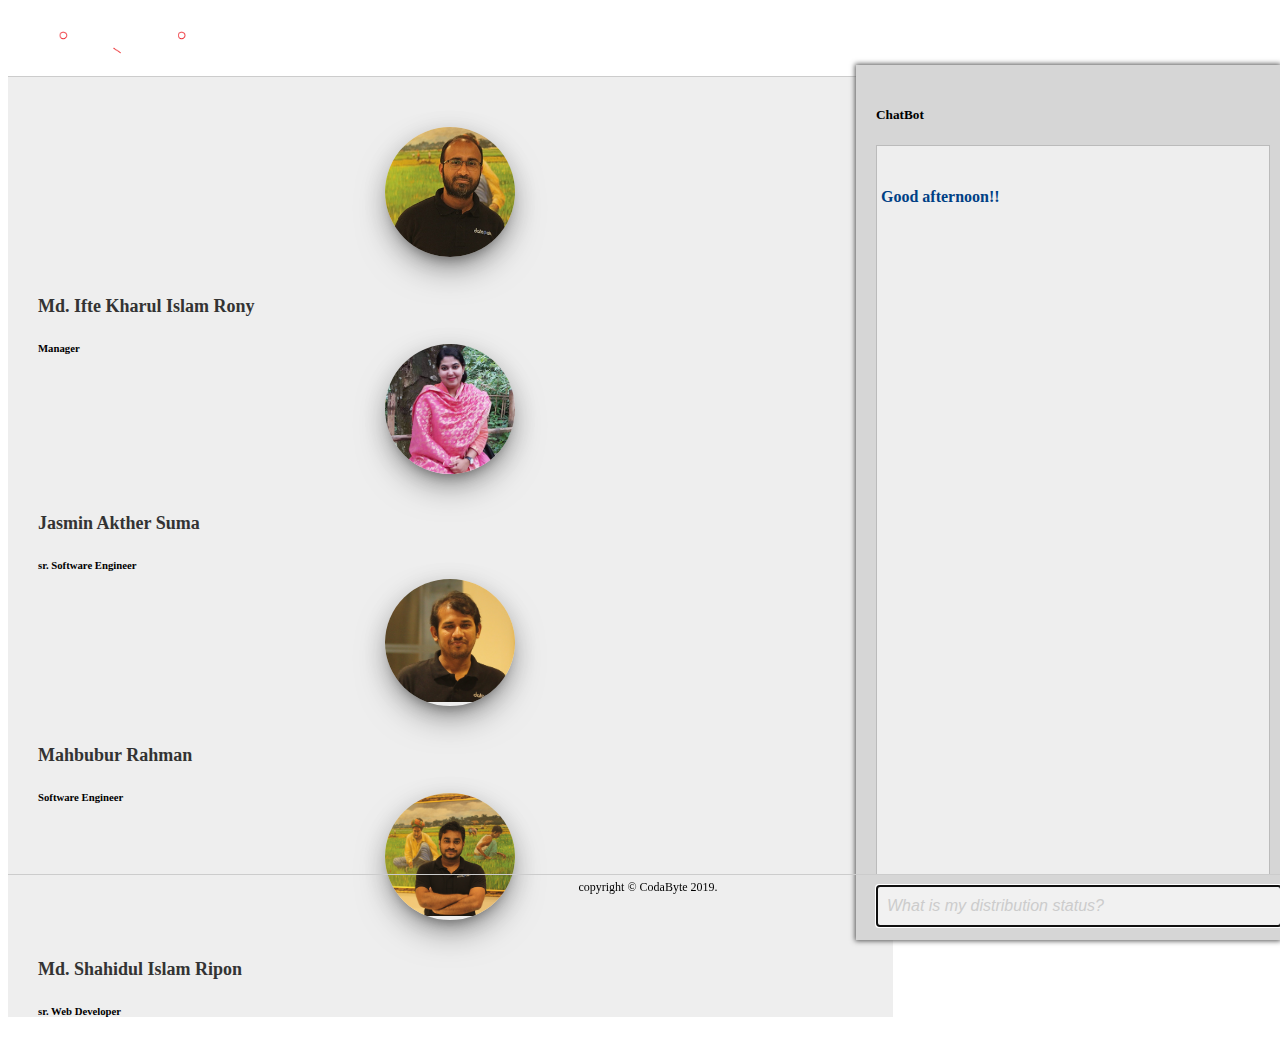
<file: index.html>
<!DOCTYPE html>
<html>

<head>
	<title>CodaByte - ChatBot</title>
	
	<link rel="stylesheet" href="https://stackpath.bootstrapcdn.com/bootstrap/4.2.1/css/bootstrap.min.css" integrity="sha384-GJzZqFGwb1QTTN6wy59ffF1BuGJpLSa9DkKMp0DgiMDm4iYMj70gZWKYbI706tWS" crossorigin="anonymous">
	<link rel="stylesheet" href="css/style.css">
	
</head>

<body>
<!--Header Section -->
		<div class="header bg-dark">
			<div class="container">
				<img width="200" src="images/logo.png" alt="logo" />
			</div>
		</div>
<!--\End Header Section -->
	
<!--Main body Section -->	
<div class="section-gray">
	<div class="container">		
		<div class="row">
			<div class="col-md-12 col-sm-12">
					<div class="row">
						<div class="col-md-6 col-12">
							<div class="card card-profile">
								<div class="card-avatar">
									<a href="#"> <img class="img" src="images/rony.jpg"> </a>
								</div>
								<div class="table text-center">
									<h4 class="card-caption">Md. Ifte Kharul Islam Rony </h4>
									<h6 class="category text-muted">Manager</h6>
									
								</div>
							</div>
						</div>
						<div class="col-md-6 col-12">
							<div class="card card-profile">
								<div class="card-avatar">
									<a href="#"> <img class="img" src="images/suma.jpg"> </a>
								</div>
								<div class="table text-center">
									<h4 class="card-caption">Jasmin Akther Suma</h4>
									<h6 class="category text-muted">sr. Software Engineer</h6>
								</div>
							</div>
						</div>
						</div>
						<div class="clearfix">&nbsp;</div>
						<div class="row mt-5">
						<div class="col-md-6 col-12">
							<div class="card card-profile">
								<div class="card-avatar">
									<a href="#"> <img class="img" src="images/avatar3.png"> </a>
								</div>
								<div class="table text-center">
									<h4 class="card-caption">Mahbubur Rahman</h4>
									<h6 class="category text-muted">Software Engineer</h6>
									
								</div>
							</div>
						</div>
						<div class="col-md-6 col-12">
							<div class="card card-profile">
								<div class="card-avatar">
									<a href="#"> <img class="img" src="images/ripon.jpg"> </a>
								</div>
								<div class="table text-center">
									<h4 class="card-caption">Md. Shahidul Islam Ripon</h4>
									<h6 class="category text-muted">sr. Web Developer</h6>
									
								</div>
							</div>
						</div>
					</div>
			</div>
			
		</div>
	
	</div>
</div>


<!--Chatbot -->
<div class="chatbotArea">
		<h5 style="text-align:  left">ChatBot</h5>
		<div id="conversation"></div>
		<form id="chatform" style="margin-top: 10px" onsubmit="return pushChat();">
			<input type="text" id="wisdom" size="80" value="" placeholder="What is my distribution status?">
		</form>
</div>
<!--\end Chatbot -->


<!--\End Main body Section -->
	
	<!--Footer Section -->
	<footer class="footer bg-light">
		<div class="container">
			<div class="copyrights">copyright &copy; CodaByte 2019.</div>
		</div>
	</footer>
    <!--\End Footer Section -->
	

	<script src="https://sdk.amazonaws.com/js/aws-sdk-2.41.0.min.js"></script>
	
	<script type="text/javascript">
	window.onload = function(){
			/*Time Calculation*/
			var currentTime = new Date();
			if( currentTime.getHours() < 12 ) greetingText = 'Good morning!!';
			else if( currentTime.getHours() < 17 ) greetingText = 'Good afternoon!!';
			else 
				greetingText = 'Good Evening!!';
			
			/*Set Greeting in ChatBot*/
			var conversationDiv = document.getElementById('conversation');
			var node = document.createElement("h6");               
			var textnode = document.createTextNode(greetingText);  
			    
			node.appendChild(textnode); 
			conversationDiv.appendChild(node);
		}
		
		// set the focus to the input box
		document.getElementById("wisdom").focus();

		// Initialize the Amazon Cognito credentials provider
		AWS.config.region = 'us-east-1'; // Region
		AWS.config.credentials = new AWS.CognitoIdentityCredentials({
		// Provide your Pool Id here
			IdentityPoolId: 'us-east-1:30667155-e4a5-49b1-b275-12b698f9ba58',
		});

		var lexruntime = new AWS.LexRuntime();
		var lexUserId = 'chatbot-demo' + Date.now();
		var sessionAttributes = {};

		function pushChat() {

			// if there is text to be sent...
			var wisdomText = document.getElementById('wisdom');
			if (wisdomText && wisdomText.value && wisdomText.value.trim().length > 0) {

				// disable input to show we're sending it
				var wisdom = wisdomText.value.trim();
				wisdomText.value = '...';
				wisdomText.locked = true;

				// send it to the Lex runtime
				var params = {
					botAlias: '$LATEST',
					botName: 'ArfisDietWebAgent',
					inputText: wisdom,
					userId: lexUserId,
					sessionAttributes: sessionAttributes
				};
				showRequest(wisdom);
				lexruntime.postText(params, function(err, data) {
					if (err) {
						console.log(err, err.stack);
						showError('Error:  ' + err.message + ' (see console for details)')
					}
					if (data) {
						// capture the sessionAttributes for the next cycle
						sessionAttributes = data.sessionAttributes;
						// show response and/or error/dialog status
						showResponse(data);
					}
					// re-enable input
					wisdomText.value = '';
					wisdomText.locked = false;
				});
			}
			// we always cancel form submission
			return false;
		}

		function showRequest(daText) {

			var conversationDiv = document.getElementById('conversation');
			var requestPara = document.createElement("P");
			requestPara.className = 'userRequest';
			requestPara.appendChild(document.createTextNode(daText));
			conversationDiv.appendChild(requestPara);
			conversationDiv.scrollTop = conversationDiv.scrollHeight;
			
		}

		function showError(daText) {

			var conversationDiv = document.getElementById('conversation');
			var errorPara = document.createElement("P");
			errorPara.className = 'lexError';
			errorPara.appendChild(document.createTextNode(daText));
			conversationDiv.appendChild(errorPara);
			conversationDiv.scrollTop = conversationDiv.scrollHeight;
		}

		function showResponse(lexResponse) {

			var conversationDiv = document.getElementById('conversation');
			var responsePara = document.createElement("P");
			responsePara.className = 'lexResponse';
			if (lexResponse.message) {
				responsePara.appendChild(document.createTextNode(lexResponse.message));
				responsePara.appendChild(document.createElement('br'));
			}
			// if (lexResponse.dialogState === 'ReadyForFulfillment') {
			// 	responsePara.appendChild(document.createTextNode(
			// 		'Ready for fulfillment'));
			// 	// TODO:  show slot values
			// } else {
			// 	responsePara.appendChild(document.createTextNode(
			// 		'(' + lexResponse.dialogState + ')'));
			// }
			conversationDiv.appendChild(responsePara);
			conversationDiv.scrollTop = conversationDiv.scrollHeight;
		}
	</script>
</body>

</html>
</file>
<file: css/style.css>
html,body{height: 100%;}

.header{
	padding: 10px;
	max-height: 80px;
	border-bottom: 1px solid #ccc;
}
.footer{
	width: 100%;
	position: absolute;
	bottom: 0;
	max-height: 30px;
	border-top: 1px solid #ccc;
}

.copyrights{text-align: center; font-size: 12px; padding: 5px 10px;}

.bodyContent{
	height: calc(100% - 110px);
	left: auto;
}
.h100{
	height: 100%;
}

.chatbotArea{
	position: absolute;
    background-color: #d6d6d6;
    top: 65px;
    right: 0;
    width: 30%;
    height: calc(100% - 65px);
    padding: 20px;
    box-shadow: 0px 0px 5px 1px #555;
}

/*Chat Bot CSS*/

#conversation{
	width: 100%;
	height: calc(100% - 115px);
	border: 1px solid #bbb; 
	background-color: #eee; 
	padding: 4px;
	overflow: auto;
}

input#wisdom {
	font-size: 1em;
    width: 100%;
    line-height: 40px;
    border-radius: 2px;
    border: 1px solid #bbb;
    background-color: #f1f1f1;
    padding: 0 10px;
}

input::placeholder {
	color: #ccc;
	font-style: italic;
}

p.userRequest {
	margin: 4px;
	padding: 4px 10px 4px 10px;
	border-radius: 4px;
	min-width: 50%;
	max-width: 100%;
	float: left;
	border: 1px solid #d6d8db;
	border-radius: 2px;
    color: #383d41;
    background-color: #e2e3e5;

}

p.lexResponse {
	margin: 4px;
	padding: 4px 10px 4px 10px;
	border-radius: 4px;
	text-align: right;
	min-width: 50%;
	max-width: 100%;
	float: right;
	background-color: #cce5ff;
	color: #004085;
	border: 1px solid #b8daff;
	border-radius: 2px;
}

p.lexError {
	margin: 4px;
	padding: 4px 10px 4px 10px;
	border-radius: 4px;
	text-align: right;
	min-width: 50%;
	max-width: 85%;
	float: right;
	background-color: #f77;
}

		
/*Card*/
.section-gray {
	background: #eee;
	padding: 100px 0 30px 0;
	height: calc(100% - 90px);
	width: 70%;
}
.card-profile .card-avatar, .card-testimonial .card-avatar {
	max-width: 130px;
	max-height: 130px;
	margin: -50px auto 0;
	border-radius: 50%;
	overflow: hidden;
	box-shadow: 0 16px 38px -12px rgba(0, 0, 0, 0.56), 0 4px 25px 0px rgba(0, 0, 0, 0.12), 0 8px 10px -5px rgba(0, 0, 0, 0.2);
}

.card img {
	width: 100%;
	height: auto;
}
.card-product .card-caption,
{
	text-align: center;
}

.card-description p {
    color: #888;
}

.card-caption,
.card-caption a {
    color: #333;
    text-decoration: none;
}

.card-caption {
    font-weight: 700;
	font-size: 18px;
}
.card .table {
    padding: 15px 30px;
}

#conversation h6{
	font-size: 16px;
	color: #004085;
}
</file>
